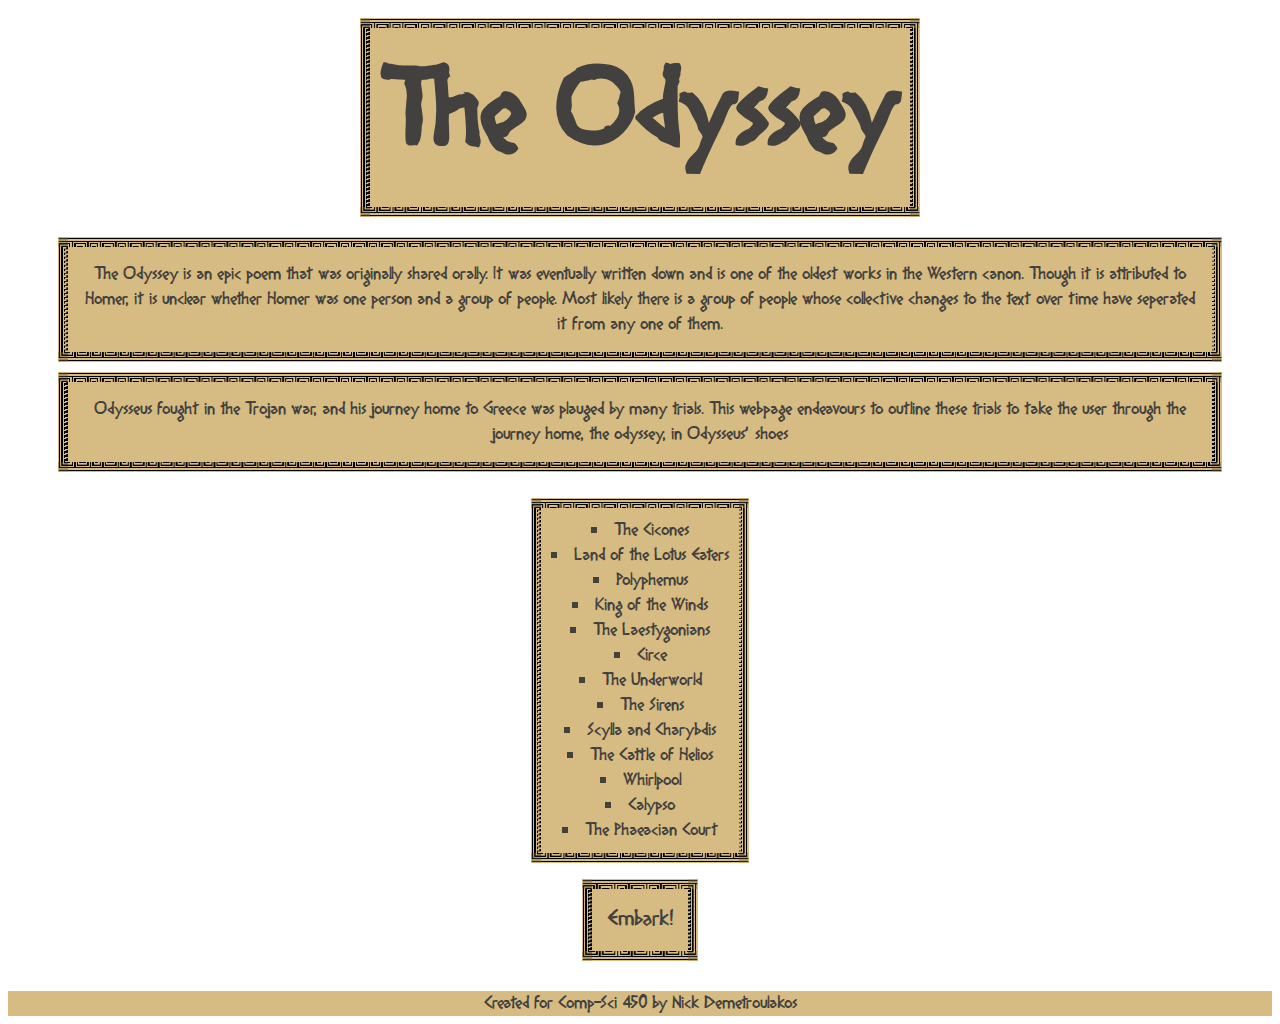
<file: index.html>
<!DOCTYPE html>
<html>
  <head>
    <meta charset="utf-8">
    <title>The Odyssey</title>
    <link rel="stylesheet" href="index.css">
  </head>
  <body>
    <h1>The Odyssey</h1>
    <p>The Odyssey is an epic poem that was originally shared orally.
      It was eventually written down and is one of the oldest works in the
      Western canon. Though it is attributed to Homer, it is unclear
      whether Homer was one person and a group of people. Most likely there is a group of people
      whose collective changes to the text over time have seperated it from any
      one of them. </p>
    <p>Odysseus fought in the Trojan war, and his journey home to Greece was plauged by many trials.
      This webpage endeavours to outline these trials to take the user through the journey home, the odyssey,
      in Odysseus' shoes</p>

    <ul>
      <li>The Cicones</li>
      <li>Land of the Lotus Eaters</li>
      <li>Polyphemus</li>
      <li>King of the Winds</li>
      <li>The Laestygonians</li>
      <li>Circe</li>
      <li>The Underworld</li>
      <li>The Sirens</li>
      <li>Scylla and Charybdis</li>
      <li>The Cattle of Helios</li>
      <li>Whirlpool</li>
      <li>Calypso</li>
      <li>The Phaeacian Court</li>
    </ul>
    <div>

    </div>
    <a href="journey.html"><button>Embark!</button></a>
    <footer>Created for Comp-Sci 450 by Nick Demetroulakos</footer>
  </body>
</html>
</file>
<file: index.css>
@font-face {
    font-family: 'diogenesregular';
    src: url('diogenes-webfont.woff2') format('woff2'),
         url('diogenes-webfont.woff') format('woff');
    font-weight: normal;
    font-style: normal;
}

body {
  text-align: center;
  font-family: 'diogenesregular';
  background-image: url(https://images.unsplash.com/photo-1520299607509-dcd935f9a839?ixlib=rb-1.2.1&ixid=eyJhcHBfaWQiOjEyMDd9&auto=format&fit=crop&w=1489&q=80);
  display: inline-block;
  color: rgb(66, 65, 63);
  cursor: url(http://www.rw-designer.com/cursor-extern.php?id=680), auto;
}

h1 {
  background-color: rgb(214, 187, 130);
  margin: 10px;
  padding: 10px 10px;
  display: inline-block;
  border: 10px solid transparent;
  border-image: url(border.png) 200 round;
  font-size: 100px;
}

ul {
  list-style-type: square;
  list-style-position: inside;
  background-color: rgb(214, 187, 130);
  display: inline-block;
  padding: 10px;
  border: 10px solid transparent;
  border-image: url(border.png) 200 round;
}

p {
  background-color: rgb(214, 187, 130);
  margin: 10px 50px;
  padding: 15px;
  border: 10px solid transparent;
  border-image: url(border.png) 200 round;
}

button {
  background-color: rgb(214, 187, 130);
  padding: 15px;
  border: 10px solid transparent;
  border-image: url(border.png) 200 round;
  font-family: 'diogenesregular';
  color: rgb(66, 65, 63);
  font-size: 20px;}

footer {
  background-color: rgb(214, 187, 130);
  margin-top: 30px;
}

  button:focus {
    outline:0;
  }

  button:hover {
    box-shadow: 5px 5px 5px;
    transform: scale(1.25, 1.25);
  }
</file>
